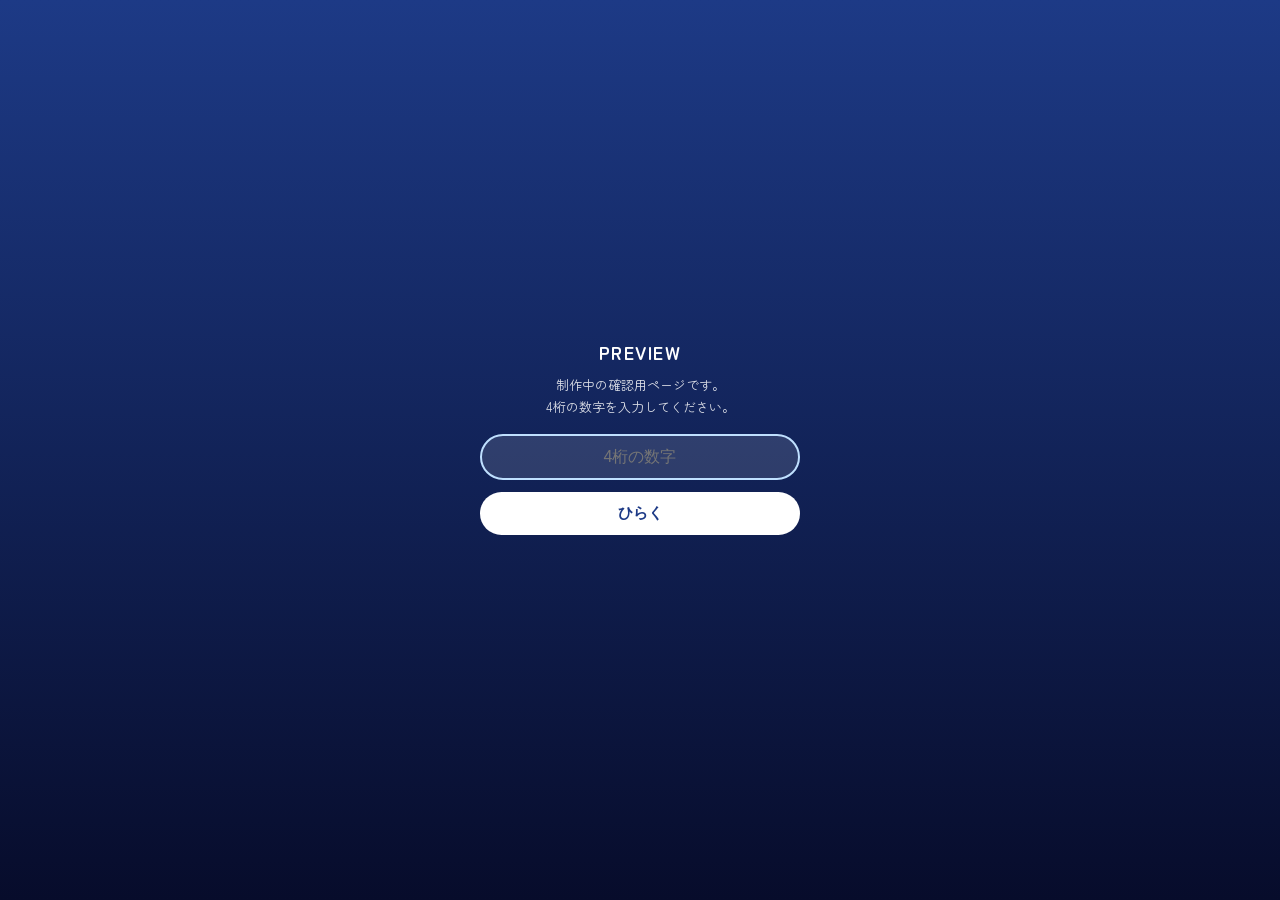
<file: index.html>
<!DOCTYPE html>
<html lang="ja">
<head>
<meta charset="utf-8">
<script src="gate.js"></script>
<meta name="viewport" content="width=device-width, initial-scale=1">
<title>えぬﾀﾝｺ | OFFICIAL SITE</title>
<meta name="theme-color" content="#0b1238">
<meta property="og:type" content="website">
<meta property="og:site_name" content="えぬﾀﾝｺ OFFICIAL SITE">
<meta property="og:title" content="えぬﾀﾝｺ | OFFICIAL SITE">
<meta property="og:description" content="配信者・歌い手 えぬﾀﾝｺの公式サイト。配信予定・歌・おみくじ・スタンプカードなど。">
<meta property="og:image" content="https://enutanko.github.io/assets/ogp.png">
<meta name="twitter:card" content="summary_large_image">
<meta name="description" content="えぬﾀﾝｺの公式サイト。配信予定・歌・おみくじ・スタンプカードなど。">
<link rel="manifest" href="manifest.webmanifest">
<link rel="icon" type="image/png" href="assets/icon-192.png">
<link rel="apple-touch-icon" href="assets/apple-touch-icon.png">
<meta name="apple-mobile-web-app-capable" content="yes">
<meta name="mobile-web-app-capable" content="yes">
<meta name="apple-mobile-web-app-title" content="えぬﾀﾝｺ">
<meta name="apple-mobile-web-app-status-bar-style" content="black-translucent">
<link rel="preconnect" href="https://fonts.googleapis.com">
<link rel="preconnect" href="https://fonts.gstatic.com" crossorigin>
<link href="https://fonts.googleapis.com/css2?family=Montserrat:wght@600;700&family=Zen+Maru+Gothic:wght@400;500;700;900&display=swap" rel="stylesheet">
<link rel="stylesheet" href="style.css">
</head>
<body>
<canvas id="sky" aria-hidden="true"></canvas>
<div class="opening" id="opening" role="button" tabindex="0" aria-label="タップしてはじめる">
  <canvas class="op-sky" id="opSky" aria-hidden="true"></canvas>
  <div class="op-glow" aria-hidden="true"></div>
  <div class="op-motifs" id="opMotifs" aria-hidden="true"></div>
  <div class="op-stage" id="opStage">
    <div class="op-halo" aria-hidden="true"></div>
    <img class="lg" id="opLogo" src="assets/logo.png" alt="えぬﾀﾝｺ">
    <img class="ch" src="assets/chibi-dress.png" alt="">
    <div class="tap"><span class="hrt" aria-hidden="true">♡</span>TAP TO START<small>タップしてはじめる</small></div>
  </div>
  <div class="op-meteor" id="opMeteor" aria-hidden="true"></div>
</div>

<div class="app">
  <header class="top">
    <div class="logo-wrap"><img src="assets/logo.png" alt="えぬﾀﾝｺ"></div>
    <div class="sub">OFFICIAL SITE</div>
  </header>

  <nav class="tabs" aria-label="メニュー">
    <div class="tablist" role="tablist">
      <button class="tab" role="tab" id="t-home" aria-controls="home" aria-selected="true" data-tab="home">HOME<small>トップ</small></button>
      <button class="tab" role="tab" id="t-profile" aria-controls="profile" aria-selected="false" data-tab="profile">PROFILE<small>プロフィール</small></button>
      <button class="tab" role="tab" id="t-news" aria-controls="news" aria-selected="false" data-tab="news">NEWS<small>お知らせ</small></button>
      <button class="tab" role="tab" id="t-live" aria-controls="live" aria-selected="false" data-tab="live">LIVE<small>配信予定</small></button>
      <button class="tab" role="tab" id="t-music" aria-controls="music" aria-selected="false" data-tab="music">MUSIC<small>歌・作品</small></button>
      <button class="tab" role="tab" id="t-fan" aria-controls="fan" aria-selected="false" data-tab="fan">FAN<small>ファン向け</small></button>
      <button class="tab" role="tab" id="t-links" aria-controls="links" aria-selected="false" data-tab="links">LINKS<small>リンク</small></button>
    </div>
  </nav>

  <main>
    <!-- HOME -->
    <section class="panel on" id="home" role="tabpanel" aria-labelledby="t-home">
      <div class="hero2">
        <span class="bubble">ようこそ！</span>
        <img class="stand" src="assets/stand-crown-cut.png" alt="王冠をつけたえぬﾀﾝｺの立ち絵">
        <div class="hcopy">
          <p class="copy">配信と歌でゆめかわな時間をお届けします。<br>ゆっくりしていってね。</p>
          <div class="chips">
            <span class="chip solid">配信者・VTuber</span>
            <span class="chip solid">歌い手・シンガー</span>
          </div>
        </div>
      </div>

      <h2 class="h">THIS WEEK <span>今週の配信予定</span><i class="badge" data-k="schedule">SAMPLE</i></h2>
      <div class="week" id="weekMini"></div>
      <div id="nextEvt"></div>

      <h2 class="h">NEWS <span>お知らせ</span><i class="badge" data-k="news">SAMPLE</i></h2>
      <div class="list" id="newsMini"></div>

      <h2 class="h">X POST <span>最新のポスト</span></h2>
      <div class="xbox" id="xbox"></div>

      <div class="install" id="install">
        <b>📲 ホーム画面に追加してアプリみたいに使えます</b>
        <p id="installTxt"></p>
        <div class="row2"><button type="button" class="pri" id="installBtn" hidden>追加する</button><button type="button" id="installClose">あとで</button></div>
      </div>

      <h2 class="h">ACTIVE ON <span>活動場所</span></h2>
      <div class="chips">
        <span class="chip">X</span><span class="chip">YouTube</span><span class="chip">TikTok</span>
        <span class="chip">Mirrativ</span><span class="chip">Twitch</span>
      </div>
    </section>

    <!-- PROFILE -->
    <section class="panel" id="profile" role="tabpanel" aria-labelledby="t-profile">
      <div class="card">
        <div class="pf">
          <img src="assets/chibi-dress.png" alt="ワンピース姿のちびキャラ">
          <div>
            <div class="nm">えぬﾀﾝｺ</div>
            <div class="en">ENUTANKO</div>
            <div class="chips"><span class="chip solid">配信者</span><span class="chip solid">歌い手</span></div>
          </div>
        </div>
        <p class="soon" id="pfText" style="margin-top:14px">プロフィール文は準備中です。</p>
      </div>
      <h2 class="h">GALLERY <span>イラスト</span></h2>
      <div class="gallery">
        <figure><img src="assets/stand-hat.jpg" alt="帽子の衣装の立ち絵" loading="lazy"></figure>
        <figure><img src="assets/stand-crown.jpg" alt="王冠の衣装の立ち絵" loading="lazy" style="object-position:50% 20%"></figure>
      </div>
    </section>

    <!-- NEWS -->
    <section class="panel" id="news" role="tabpanel" aria-labelledby="t-news">
      <h2 class="h" style="margin-top:6px">NEWS <span>お知らせ</span><i class="badge" data-k="news">SAMPLE</i></h2>
      <div class="list" id="newsFull"></div>
    </section>

    <!-- LIVE -->
    <section class="panel" id="live" role="tabpanel" aria-labelledby="t-live">
      <h2 class="h" style="margin-top:6px">THIS WEEK <span>今週の配信予定</span><i class="badge" data-k="schedule">SAMPLE</i></h2>
      <div class="week" id="weekFull"></div>
      <div id="dayEvt"></div>
      <h2 class="h">ARCHIVE <span>アーカイブ</span><i class="badge" data-k="archive">SAMPLE</i></h2>
      <div class="thumbs" id="archive"></div>
    </section>

    <!-- MUSIC -->
    <section class="panel" id="music" role="tabpanel" aria-labelledby="t-music">
      <h2 class="h" style="margin-top:6px">SONG LIST <span>歌える曲リスト</span><i class="badge" data-k="songs">SAMPLE</i></h2>
      <div class="filter" id="songFilter"></div>
      <div class="list songs" id="songs"></div>
      <h2 class="h">WORKS <span>楽曲・作品</span><i class="badge" data-k="works">SAMPLE</i></h2>
      <div class="thumbs" id="works"></div>
      <h2 class="h">VIDEO <span>MV・歌唱動画</span><i class="badge" data-k="videos">SAMPLE</i></h2>
      <div class="thumbs" id="videos"></div>
    </section>

    <!-- FAN -->
    <section class="panel" id="fan" role="tabpanel" aria-labelledby="t-fan">
      <h2 class="h" style="margin-top:6px">OMIKUJI <span>おみくじ</span></h2>
      <div class="card fc omi">
        <h3>今日のおみくじ</h3>
        <p class="lead">1日1回ひけるよ。今日の運勢は…？</p>
        <button type="button" class="omi-btn" id="omiBtn">おみくじをひく</button>
        <div class="omi-res" id="omiRes" aria-live="polite">
          <div class="rk" id="omiRk"></div><div class="st" id="omiSt"></div>
          <div class="ms" id="omiMs"></div><div class="li" id="omiLi"></div>
        </div>
        <p class="omi-note" id="omiNote"></p>
      </div>

      <h2 class="h">STAMP CARD <span>スタンプカード</span></h2>
      <div class="card fc">
        <h3>来てくれてありがとうカード</h3>
        <p class="lead">1日1回スタンプがおせます。10こためるとコンプリート！</p>
        <div class="stamps" id="stamps"></div>
        <button type="button" class="omi-btn" id="stampBtn">今日のスタンプをおす</button>
        <div class="stamp-msg" id="stampMsg" aria-live="polite"></div>
        <div style="text-align:center"><button type="button" class="sub-btn" id="stampReset" hidden>はじめからやり直す</button></div>
      </div>

      <h2 class="h">MESSAGE <span>匿名メッセージ</span></h2>
      <div class="card fc">
        <h3>えぬﾀﾝｺにメッセージを送る</h3>
        <p class="lead">お名前は不要。応援やひとことをどうぞ。</p>
        <form class="f" id="msgForm" novalidate>
          <label>メッセージ<textarea id="msgBody" maxlength="200" placeholder="やさしい言葉でお願いします" required></textarea></label>
          <div class="cnt"><span id="msgCnt">0</span> / 200</div>
          <input class="hp" type="text" name="website" tabindex="-1" autocomplete="off" aria-hidden="true">
          <button type="submit" class="omi-btn">送信する</button>
          <p class="note">※送信された内容は配信などで紹介されることがあります。個人情報は書かないでね。</p>
        </form>
      </div>

      <h2 class="h">CONTACT <span>お問い合わせ</span></h2>
      <div class="card fc">
        <h3>お仕事・ご連絡はこちら</h3>
        <p class="lead">返信が必要な方は連絡先も書いてください。</p>
        <form class="f" id="ctForm" novalidate>
          <label>お名前<input id="ctName" type="text" maxlength="40" autocomplete="name" required></label>
          <label>連絡先(メールまたはSNS)<input id="ctMail" type="text" maxlength="80" required></label>
          <label>内容<textarea id="ctBody" maxlength="1000" required></textarea></label>
          <input class="hp" type="text" name="website" tabindex="-1" autocomplete="off" aria-hidden="true">
          <button type="submit" class="omi-btn">送信する</button>
        </form>
      </div>
    </section>

    <!-- LINKS -->
    <section class="panel" id="links" role="tabpanel" aria-labelledby="t-links">
      <h2 class="h" style="margin-top:6px">SNS <span>各種リンク</span></h2>
      <div class="links">
        <a class="lk" href="https://x.com/n_tanko78940" target="_blank" rel="noopener"><span><span class="ic">X</span>　@n_tanko78940</span><em>→</em></a>
        <a class="lk" href="https://www.youtube.com/@%E3%81%88%E3%81%AC-p1p" target="_blank" rel="noopener"><span><span class="ic">YOUTUBE</span>　えぬ</span><em>→</em></a>
        <a class="lk" href="https://www.tiktok.com/@enu_tanko78940" target="_blank" rel="noopener"><span><span class="ic">TIKTOK</span>　@enu_tanko78940</span><em>→</em></a>
        <a class="lk" href="https://www.mirrativ.com/user/140970827" target="_blank" rel="noopener"><span><span class="ic">MIRRATIV</span>　えぬﾀﾝｺ</span><em>→</em></a>
        <a class="lk" href="https://www.twitch.tv/enutanko78940" target="_blank" rel="noopener"><span><span class="ic">TWITCH</span>　enutanko78940</span><em>→</em></a>
      </div>
      <h2 class="h">SHOP <span>ショップ・販売ページ</span></h2>
      <div class="card soon">ショップへのリンクは準備中です。</div>
    </section>
  </main>

  <footer>
    <div>© えぬﾀﾝｺ</div>
    <div class="cr">制作：イロハミント（湊音ヒロ）</div>
  </footer>
</div>
<div class="toast" id="toast" role="status"></div>

<script>if(window.__unlocked){document.write('<script src="data.js"><\/script><script src="remote.js"><\/script>')}</script>
<noscript><p style="position:relative;z-index:5;text-align:center;padding:20px;color:#fff">このサイトはJavaScriptを有効にしてご覧ください。</p></noscript>
</body>
</html>
</file>
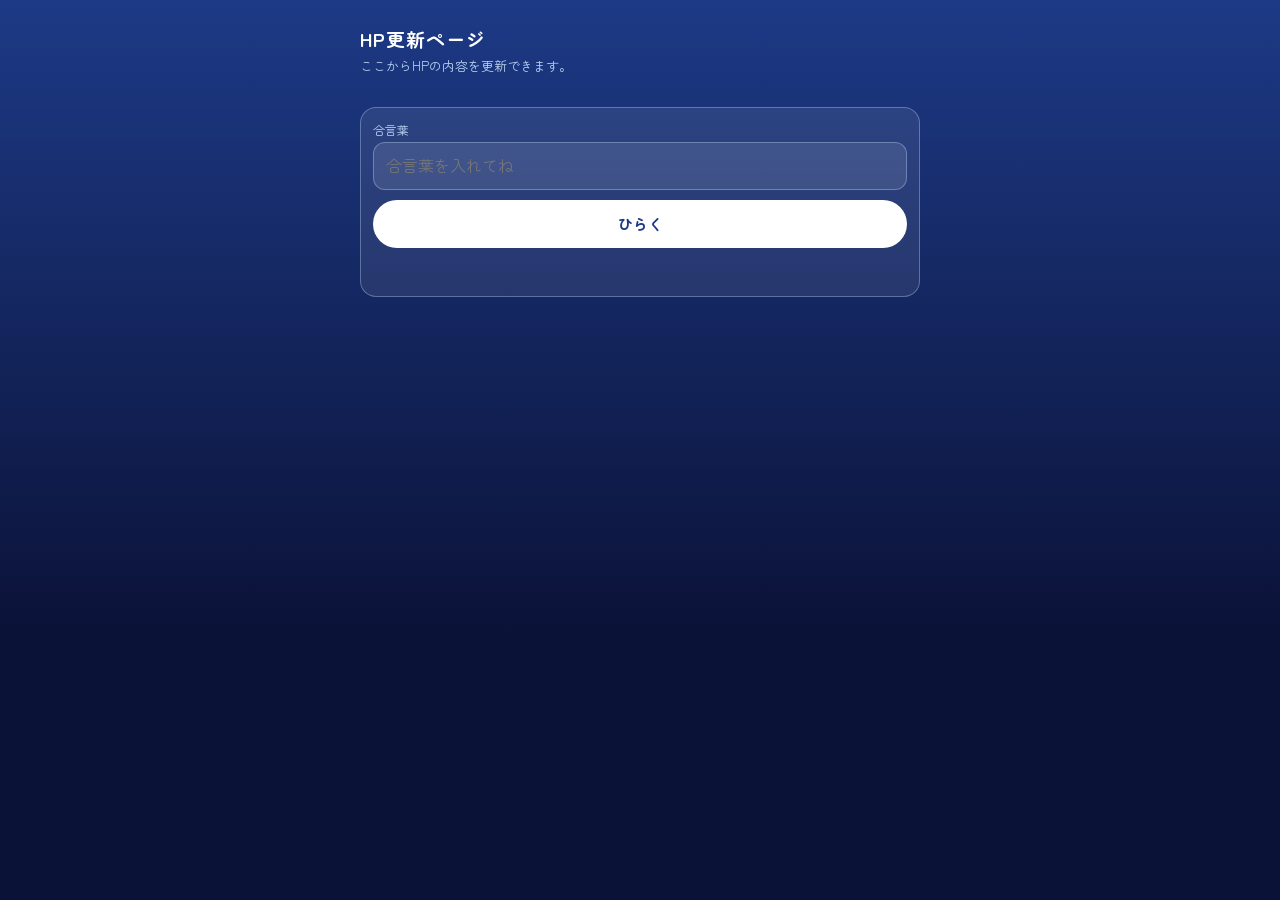
<file: admin/index.html>
<!DOCTYPE html>
<html lang="ja">
<head>
<meta charset="utf-8">
<meta name="viewport" content="width=device-width, initial-scale=1, viewport-fit=cover">
<meta name="robots" content="noindex,nofollow">
<title>HP更新ページ | えぬﾀﾝｺ</title>
<meta name="theme-color" content="#0b1238">
<link rel="preconnect" href="https://fonts.googleapis.com">
<link rel="preconnect" href="https://fonts.gstatic.com" crossorigin>
<link href="https://fonts.googleapis.com/css2?family=Zen+Maru+Gothic:wght@400;500;700&family=Montserrat:wght@600;700&display=swap" rel="stylesheet">
<style>
:root{--bg:#0f1b52;--card:rgba(255,255,255,.08);--line:rgba(190,224,255,.35);--sky:#9ad4f2;--ink:#fff;--sub:#b9d3f0;--pri:#bfe0ff;--ng:#ffb3c7}
*{box-sizing:border-box}
html{background:#0b1238}
body{margin:0;min-height:100vh;color:var(--ink);font-family:"Zen Maru Gothic",sans-serif;line-height:1.6;-webkit-text-size-adjust:100%;
  background:linear-gradient(#1d3a86,#0b1238 70%) fixed;padding:calc(18px + env(safe-area-inset-top)) 16px calc(60px + env(safe-area-inset-bottom))}
.wrap{max-width:560px;margin:0 auto}
h1{font-size:19px;margin:6px 0 2px;letter-spacing:.05em}
.lead{margin:0 0 18px;font-size:13px;color:var(--sub)}
.screen{display:none}.screen.on{display:block}
.tiles{display:grid;grid-template-columns:1fr 1fr;gap:12px}
.tile{position:relative;display:flex;flex-direction:column;align-items:center;justify-content:center;gap:6px;min-height:118px;border-radius:20px;border:2px solid var(--line);
  background:var(--card);color:#fff;font:inherit;font-weight:700;font-size:15px;cursor:pointer}
.tile i{font-style:normal;font-size:30px}
.tile small{font-weight:500;font-size:11px;color:var(--sub)}
.tile .n{position:absolute;top:8px;right:10px;min-width:22px;height:22px;border-radius:11px;background:#ff7aa2;color:#fff;font-size:12px;line-height:22px;text-align:center;padding:0 6px}
.tile:active{transform:scale(.97)}
.back{border:0;background:none;color:var(--pri);font:inherit;font-size:14px;padding:6px 0;cursor:pointer}
h2{font-size:18px;margin:4px 0 4px}
.card{background:var(--card);border:1.5px solid var(--line);border-radius:16px;padding:12px;margin:0 0 12px}
label{display:block;font-size:12px;color:var(--sub);margin:8px 0 3px}
label:first-child{margin-top:0}
input,select,textarea{width:100%;font:inherit;font-size:16px;color:#fff;background:rgba(255,255,255,.1);border:1.5px solid var(--line);border-radius:12px;padding:10px 12px;outline:none}
select option{color:#000}
textarea{min-height:90px;resize:vertical}
input:focus,select:focus,textarea:focus{border-color:#fff}
.two{display:grid;grid-template-columns:1fr 1fr;gap:8px}
.row{display:flex;gap:8px;margin-top:10px}
button.b{flex:1;border:0;border-radius:999px;padding:12px;font:inherit;font-weight:700;font-size:15px;cursor:pointer;background:#fff;color:#1d3a86}
button.b.ghost{background:transparent;color:#fff;border:1.5px solid var(--line)}
button.b.ng{background:transparent;color:var(--ng);border:1.5px solid var(--ng)}
button.b.sm{flex:none;padding:7px 12px;font-size:13px}
button.b:disabled{opacity:.5}
.save{position:sticky;bottom:calc(10px + env(safe-area-inset-bottom));z-index:5;padding-top:6px}
.save .b{width:100%;box-shadow:0 6px 18px rgba(0,0,0,.35);background:#bfe0ff}
.msg{min-height:20px;font-size:13px;margin:8px 0;color:#bff0cf}.msg.err{color:var(--ng)}
.note{font-size:12px;color:var(--sub);margin:6px 0 12px}
.empty{padding:22px 8px;text-align:center;color:var(--sub);font-size:13px}
.seg{display:flex;gap:6px;margin:0 0 12px;flex-wrap:wrap}
.seg button{border:1.5px solid var(--line);background:transparent;color:#fff;border-radius:999px;padding:7px 14px;font:inherit;font-size:13px;cursor:pointer}
.seg button[aria-pressed="true"]{background:#bfe0ff;color:#1d3a86;border-color:#bfe0ff;font-weight:700}
.tools{display:flex;gap:6px;justify-content:flex-end;margin-top:8px;flex-wrap:wrap}
.inb{border-left:5px solid #bfe0ff}.inb.done{opacity:.55}
.inb .k{display:inline-block;font-size:11px;font-weight:700;border-radius:999px;padding:1px 10px;background:#bfe0ff;color:#1d3a86;margin-right:6px}
.inb .k.req{background:#ffd9e6}.inb .k.ct{background:#fff2b8}
.inb .t{font-size:11px;color:var(--sub)}
.inb p{margin:6px 0 2px;white-space:pre-wrap;word-break:break-word;font-size:15px}
.cnt{font-size:11px;color:var(--sub);text-align:right}
#key .card{margin-top:30px}
</style>
</head>
<body>
<div class="wrap">

<!-- 合言葉 -->
<section class="screen" id="key">
  <h1>HP更新ページ</h1>
  <p class="lead">ここからHPの内容を更新できます。</p>
  <div class="card">
    <label for="pass">合言葉</label>
    <input id="pass" type="password" autocomplete="current-password" placeholder="合言葉を入れてね">
    <div class="row"><button class="b" id="passGo" type="button">ひらく</button></div>
    <div class="msg" id="keyMsg"></div>
  </div>
</section>

<!-- ホーム(タイル) -->
<section class="screen" id="home">
  <h1>HP更新ページ</h1>
  <p class="lead">ここから内容を更新できます。</p>
  <div class="tiles">
    <button class="tile" data-go="news" type="button"><i>📣</i>お知らせ<small>ニュース</small></button>
    <button class="tile" data-go="schedule" type="button"><i>📅</i>配信予定<small>曜日ごとの予定</small></button>
    <button class="tile" data-go="songs" type="button"><i>🎵</i>歌える曲<small>曲リスト</small></button>
    <button class="tile" data-go="works" type="button"><i>🎬</i>作品・動画<small>MV・アーカイブ</small></button>
    <button class="tile" data-go="profile" type="button"><i>👤</i>プロフィール<small>自己紹介の文</small></button>
    <button class="tile" data-go="inbox" type="button"><i>📮</i>受信箱<small>メッセージ・リクエスト</small><span class="n" id="inbN" hidden>0</span></button>
  </div>
  <div class="row" style="margin-top:22px"><button class="b ghost" id="logout" type="button">ログアウト</button></div>
  <p class="note" style="text-align:center"><a href="../" style="color:var(--pri)">HPを見る</a></p>
</section>

<!-- 一覧エディタ(お知らせ・配信予定・歌える曲・作品・動画) -->
<section class="screen" id="editor">
  <button class="back" type="button" data-go="home">← もどる</button>
  <h2 id="edTitle"></h2>
  <p class="note" id="edNote"></p>
  <div class="seg" id="edSeg" hidden></div>
  <div id="edBulk" hidden>
    <div class="card">
      <label>まとめて追加（1行に1曲。「曲名 / アーティスト / ジャンル」の形）</label>
      <textarea id="bulkTxt" placeholder="例）星降る夜に / オリジナル / オリジナル&#10;サンプル曲 / アーティスト名 / アニソン"></textarea>
      <div class="row"><button class="b ghost" id="bulkAdd" type="button">下の一覧に追加する</button></div>
    </div>
  </div>
  <div id="edList"></div>
  <div class="row"><button class="b ghost" id="edAdd" type="button">＋ 1件追加する</button></div>
  <div class="msg" id="edMsg"></div>
  <div class="save"><button class="b" id="edSave" type="button">保存してHPに出す</button></div>
  <div class="row"><button class="b ghost sm" id="edReset" type="button" style="flex:1">もとのサンプルに戻す</button></div>
</section>

<!-- プロフィール -->
<section class="screen" id="profile">
  <button class="back" type="button" data-go="home">← もどる</button>
  <h2>プロフィール</h2>
  <p class="note">HPの「PROFILE」に出る自己紹介の文です。改行もそのまま出ます。</p>
  <div class="card">
    <textarea id="pfTxt" maxlength="800" style="min-height:220px" placeholder="自己紹介を書いてね"></textarea>
    <div class="cnt"><span id="pfCnt">0</span> / 800</div>
  </div>
  <div class="msg" id="pfMsg"></div>
  <div class="save"><button class="b" id="pfSave" type="button">保存してHPに出す</button></div>
</section>

<!-- 受信箱 -->
<section class="screen" id="inbox">
  <button class="back" type="button" data-go="home">← もどる</button>
  <h2>受信箱</h2>
  <p class="note">HPから届いたメッセージ・曲のリクエスト・お問い合わせです。</p>
  <div class="seg" id="inbSeg"></div>
  <div id="inbList"></div>
  <div class="msg" id="inbMsg"></div>
  <div class="row"><button class="b ghost sm" id="inbClear" type="button" style="flex:1">「済み」をまとめて消す</button></div>
</section>

</div>

<script src="../data.js"></script>
<script>
(function(){
  var SB=CONFIG.sb.url+'/rest/v1/rpc/', SBKEY=CONFIG.sb.key, PK='enu_admin_pass';
  var $=function(id){return document.getElementById(id)};
  function esc(v){return String(v==null?'':v).replace(/[&<>"]/g,function(c){return{'&':'&amp;','<':'&lt;','>':'&gt;','"':'&quot;'}[c]})}
  function getPass(){try{return localStorage.getItem(PK)||''}catch(e){return ''}}
  function setPass(v){try{v?localStorage.setItem(PK,v):localStorage.removeItem(PK)}catch(e){}}
  function say(el,t,err){el.textContent=t;el.classList.toggle('err',!!err)}

  function call(fn,body){
    body.p_pass=getPass();
    return fetch(SB+fn,{method:'POST',headers:{'apikey':SBKEY,'Content-Type':'application/json'},body:JSON.stringify(body)})
      .then(function(r){return r.json().catch(function(){return null}).then(function(d){
        if(!r.ok){var e=new Error(d&&d.message==='auth'?'auth':(r.status===404?'nosetup':'net'));e.detail='HTTP '+r.status+(d&&d.message?' '+d.message:'');throw e}
        return d})},function(){var e=new Error('net');e.detail='fetch失敗';throw e});
  }
  function fail(e,el){
    if(e.message==='auth'){setPass('');show('key');say($('keyMsg'),'合言葉がちがうみたい。もう一度入れてね',true);return}
    if(e.message==='nosetup'){say(el,'まだ準備ができていません（Supabaseの設定が必要です）',true);return}
    say(el,'通信できなかったみたい。電波を確認してもう一度ためしてね'+(e.detail?'（'+e.detail+'）':''),true);
  }

  var cur='home', remote={}, inbox=[];
  function show(id){
    cur=id;[].forEach.call(document.querySelectorAll('.screen'),function(s){s.classList.toggle('on',s.id===id)});
    window.scrollTo(0,0);
  }
  function go(id){
    if(id==='home'){show('home');refreshCount();return}
    if(id==='inbox'){show('inbox');loadInbox();return}
    if(id==='profile'){show('profile');loadProfile();return}
    openEditor(id);
  }
  document.addEventListener('click',function(e){var b=e.target.closest('[data-go]');if(b)go(b.dataset.go)});

  /* ---- 合言葉 ---- */
  function enter(){
    var v=$('pass').value.trim();if(!v)return;setPass(v);say($('keyMsg'),'確認しています…');
    call('enu_admin',{p_action:'get'}).then(function(d){remote=d||{};$('pass').value='';say($('keyMsg'),'');go('home')},function(e){fail(e,$('keyMsg'))});
  }
  $('passGo').onclick=enter;
  $('pass').addEventListener('keydown',function(e){if(e.key==='Enter')enter()});
  $('logout').onclick=function(){setPass('');show('key')};

  /* ---- 一覧エディタ ---- */
  var TAGS=['お知らせ','配信','歌','イベント','グッズ','その他'];
  var PFS=['Mirrativ','YouTube','Twitch','TikTok','X','その他'];
  var DOWS=['月','火','水','木','金','土','日'];
  var COVERS=[['','水色'],['c2','青'],['c3','うすむらさき']];
  var GENRES=['オリジナル','バラード','アニソン','ボカロ','J-POP','その他'];
  function opts(list,val,pair){
    var arr=list.slice();var has=arr.some(function(x){return (pair?x[0]:x)===val});
    if(!has&&val!==''&&val!=null)arr.push(pair?[val,val]:val);
    return arr.map(function(x){var v=pair?x[0]:x,l=pair?x[1]:x;return '<option value="'+esc(v)+'"'+(String(v)===String(val)?' selected':'')+'>'+esc(l)+'</option>'}).join('');
  }
  function dotToIso(d){var m=String(d||'').match(/(\d{4})\D(\d{1,2})\D(\d{1,2})/);return m?m[1]+'-'+('0'+m[2]).slice(-2)+'-'+('0'+m[3]).slice(-2):''}
  function isoToDot(i){return i?i.replace(/-/g,'.'):''}
  function todayIso(){var d=new Date();return d.getFullYear()+'-'+('0'+(d.getMonth()+1)).slice(-2)+'-'+('0'+d.getDate()).slice(-2)}

  var KINDS={
    news:{title:'お知らせ',note:'新しいものが上に出ます。「上へ」で順番を変えられます。',
      blank:function(){return{d:isoToDot(todayIso()),tag:'お知らせ',t:'',s:''}},
      html:function(x){return '<label>日付</label><input type="date" data-f="d" value="'+esc(dotToIso(x.d))+'">'+
        '<label>種類</label><select data-f="tag">'+opts(TAGS,x.tag)+'</select>'+
        '<label>タイトル</label><input data-f="t" maxlength="60" value="'+esc(x.t)+'">'+
        '<label>ひとこと（説明）</label><input data-f="s" maxlength="120" value="'+esc(x.s)+'">'},
      read:function(c){return{d:isoToDot(c.d),tag:c.tag,t:c.t.trim(),s:c.s.trim()}},ok:function(x){return x.t}},
    schedule:{title:'配信予定',note:'毎週くりかえす予定です。曜日と時間と内容を入れてね。（今週のカレンダーに出ます）',
      blank:function(){return{dow:1,time:'21:00',pf:'Mirrativ',t:''}},
      html:function(x){return '<div class="two"><div><label>曜日</label><select data-f="dow">'+DOWS.map(function(n,i){return '<option value="'+(i+1)+'"'+((+x.dow)===i+1?' selected':'')+'>'+n+'曜日</option>'}).join('')+'</select></div>'+
        '<div><label>時間</label><input type="time" data-f="time" value="'+esc(x.time)+'"></div></div>'+
        '<label>どこで</label><select data-f="pf">'+opts(PFS,x.pf)+'</select>'+
        '<label>内容</label><input data-f="t" maxlength="50" value="'+esc(x.t)+'">'},
      read:function(c){return{dow:+c.dow,time:c.time||'00:00',pf:c.pf,t:c.t.trim()}},ok:function(x){return x.t}},
    songs:{title:'歌える曲',note:'「まとめて追加」で一気に足せます。ここで保存した内容が、HPの曲リストになります。',bulk:true,
      blank:function(){return{t:'',a:'',g:'オリジナル'}},
      html:function(x){return '<label>曲名</label><input data-f="t" maxlength="60" value="'+esc(x.t)+'">'+
        '<div class="two"><div><label>アーティスト</label><input data-f="a" maxlength="40" value="'+esc(x.a)+'"></div>'+
        '<div><label>ジャンル</label><select data-f="g">'+opts(GENRES,x.g)+'</select></div></div>'},
      read:function(c){return{t:c.t.trim(),a:c.a.trim(),g:c.g}},ok:function(x){return x.t}}
  };
  var MEDIA=function(label){return {title:label,
      blank:function(){return{t:'',s:'',u:'',c:''}},
      html:function(x){return '<label>タイトル</label><input data-f="t" maxlength="50" value="'+esc(x.t)+'">'+
        '<label>ひとこと（例: YouTube / 12分）</label><input data-f="s" maxlength="60" value="'+esc(x.s)+'">'+
        '<label>リンク（あれば。https:// から）</label><input data-f="u" type="url" inputmode="url" value="'+esc(x.u||'')+'" placeholder="https://">'+
        '<label>サムネの色</label><select data-f="c">'+opts(COVERS,x.c||'',true)+'</select>'},
      read:function(c){var u=c.u.trim();return{t:c.t.trim(),s:c.s.trim(),u:/^https:\/\//.test(u)?u:'',c:c.c}},ok:function(x){return x.t}}};
  KINDS.works=MEDIA('楽曲・作品');KINDS.videos=MEDIA('MV・歌唱動画');KINDS.archive=MEDIA('アーカイブ');
  var MEDIA_SEG=[['works','楽曲・作品'],['videos','MV・歌唱動画'],['archive','アーカイブ']];

  var ek=null, items=[];
  function listOf(k){return Array.isArray(remote[k])?remote[k]:DATA[k].map(function(x){return Object.assign({},x)})}
  function openEditor(k){
    var group=(k==='works'||k==='videos'||k==='archive');
    ek=k;var K=KINDS[k];
    $('edTitle').textContent=group?'作品・動画':K.title;
    $('edNote').textContent=K.note||'リンクを入れると、タップでその動画・ページが開きます。';
    var seg=$('edSeg');seg.hidden=!group;
    if(group){seg.innerHTML=MEDIA_SEG.map(function(p){return '<button type="button" data-k="'+p[0]+'" aria-pressed="'+(p[0]===k)+'">'+p[1]+'</button>'}).join('')}
    $('edBulk').hidden=!K.bulk;
    items=listOf(k);
    if(!Array.isArray(remote[k]))say($('edMsg'),'まだ更新していないので、今は「サンプル」が出ています。書き換えて保存すると本物に変わります。');else say($('edMsg'),'');
    drawList();show('editor');
  }
  $('edSeg').addEventListener('click',function(e){var b=e.target.closest('button');if(!b)return;if(!confirm('いまの編集内容は保存されていなければ消えます。切り替える？'))return;openEditor(b.dataset.k)});
  function collect(){
    var K=KINDS[ek],out=[];
    [].forEach.call($('edList').querySelectorAll('.card'),function(card){
      var c={};[].forEach.call(card.querySelectorAll('[data-f]'),function(el){c[el.dataset.f]=el.value});
      out.push(K.read(c));
    });return out;
  }
  function drawList(){
    var K=KINDS[ek],box=$('edList');
    if(!items.length){box.innerHTML='<div class="empty">まだ何もありません。「＋1件追加する」から入れてね</div>';return}
    box.innerHTML=items.map(function(x,i){
      return '<div class="card" data-i="'+i+'">'+K.html(x)+'<div class="tools"><button class="b ghost sm" data-a="up" type="button">↑上へ</button><button class="b ghost sm" data-a="down" type="button">↓下へ</button><button class="b ng sm" data-a="del" type="button">消す</button></div></div>';
    }).join('');
  }
  $('edList').addEventListener('click',function(e){
    var b=e.target.closest('[data-a]');if(!b)return;
    items=collect();var i=+b.closest('.card').dataset.i;
    if(b.dataset.a==='del'){if(!confirm('この1件を消す？（保存するまでHPは変わりません）'))return;items.splice(i,1)}
    if(b.dataset.a==='up'&&i>0){var t=items[i];items[i]=items[i-1];items[i-1]=t}
    if(b.dataset.a==='down'&&i<items.length-1){var t2=items[i];items[i]=items[i+1];items[i+1]=t2}
    drawList();
  });
  $('edAdd').onclick=function(){
    items=collect();items.unshift(KINDS[ek].blank());drawList();
    var f=$('edList').querySelector('input[data-f="t"]');if(f)f.focus();
  };
  $('bulkAdd').onclick=function(){
    var lines=$('bulkTxt').value.split(/\n/).map(function(s){return s.trim()}).filter(Boolean);
    if(!lines.length)return;items=collect();var n=0;
    lines.forEach(function(l){var p=l.split(/\s*[\/／]\s*/);items.push({t:p[0]||'',a:p[1]||'',g:p[2]||'オリジナル'});n++});
    $('bulkTxt').value='';drawList();say($('edMsg'),n+'件を一覧の下に追加しました。「保存してHPに出す」を押すと反映されます。');
  };
  $('edSave').onclick=function(){
    var K=KINDS[ek],data=collect().filter(K.ok),btn=$('edSave');
    if(ek==='songs'){ // 同じ曲名+アーティストの重複を1つにする
      var seen={};data=data.filter(function(x){var k=x.t+'\u0001'+x.a;if(seen[k])return false;seen[k]=1;return true});
    }
    btn.disabled=true;say($('edMsg'),'保存しています…');
    call('enu_admin',{p_action:'save',p_key:ek,p_data:data}).then(function(d){
      remote=d||{};items=listOf(ek);drawList();btn.disabled=false;say($('edMsg'),'保存しました！HPにすぐ出ます（開いている人は読み込み直すと変わります）');
    },function(e){btn.disabled=false;fail(e,$('edMsg'))});
  };
  $('edReset').onclick=function(){
    if(!confirm('保存した内容を消して、最初のサンプルに戻す？'))return;
    call('enu_admin',{p_action:'reset',p_key:ek}).then(function(d){remote=d||{};openEditor(ek);say($('edMsg'),'サンプルに戻しました')},function(e){fail(e,$('edMsg'))});
  };

  /* ---- プロフィール ---- */
  function loadProfile(){
    var t=remote.profile&&remote.profile.text||'';$('pfTxt').value=t;$('pfCnt').textContent=t.length;say($('pfMsg'),'');
  }
  $('pfTxt').addEventListener('input',function(){$('pfCnt').textContent=$('pfTxt').value.length});
  $('pfSave').onclick=function(){
    var btn=$('pfSave');btn.disabled=true;say($('pfMsg'),'保存しています…');
    var t=$('pfTxt').value.trim();
    call('enu_admin',t?{p_action:'save',p_key:'profile',p_data:{text:t}}:{p_action:'reset',p_key:'profile'}).then(function(d){
      remote=d||{};btn.disabled=false;say($('pfMsg'),t?'保存しました！HPにすぐ出ます':'空にしたので「準備中」の表示に戻りました');
    },function(e){btn.disabled=false;fail(e,$('pfMsg'))});
  };

  /* ---- 受信箱 ---- */
  var KIND_NAME={message:['メッセージ','k'],request:['リクエスト','k req'],contact:['お問い合わせ','k ct']};
  var filt='all';
  function fmt(iso){var d=new Date(iso);return isNaN(d)?'':(d.getMonth()+1)+'/'+d.getDate()+' '+d.getHours()+':'+('0'+d.getMinutes()).slice(-2)}
  function drawInbox(){
    var seg=[['all','すべて'],['message','メッセージ'],['request','リクエスト'],['contact','お問い合わせ']];
    $('inbSeg').innerHTML=seg.map(function(p){return '<button type="button" data-f="'+p[0]+'" aria-pressed="'+(filt===p[0])+'">'+p[1]+'</button>'}).join('');
    var list=inbox.filter(function(r){return filt==='all'||r.kind===filt});
    if(!list.length){$('inbList').innerHTML='<div class="empty">まだ届いていません</div>';return}
    $('inbList').innerHTML=list.map(function(r){
      var kn=KIND_NAME[r.kind]||['',''];
      return '<div class="card inb'+(r.done?' done':'')+'"><span class="'+kn[1]+'">'+kn[0]+'</span><span class="t">'+fmt(r.created_at)+'</span>'+
        (r.name||r.contact?'<div class="t" style="margin-top:4px">'+esc(r.name||'')+(r.contact?'　'+esc(r.contact):'')+'</div>':'')+
        '<p>'+esc(r.body)+'</p><div class="tools"><button class="b ghost sm" data-id="'+r.id+'" data-a="done" data-v="'+(r.done?'0':'1')+'" type="button">'+(r.done?'未読にもどす':'済みにする')+'</button>'+
        '<button class="b ng sm" data-id="'+r.id+'" data-a="del" type="button">消す</button></div></div>';
    }).join('');
  }
  function setInbox(d){inbox=d||[];drawInbox();refreshCount(true)}
  function loadInbox(){say($('inbMsg'),'');call('enu_inbox_admin',{p_action:'list'}).then(setInbox,function(e){$('inbList').innerHTML='<div class="empty">読み込めませんでした</div>';fail(e,$('inbMsg'))})}
  $('inbSeg').addEventListener('click',function(e){var b=e.target.closest('button');if(!b)return;filt=b.dataset.f;drawInbox()});
  $('inbList').addEventListener('click',function(e){
    var b=e.target.closest('[data-a]');if(!b)return;
    if(b.dataset.a==='del'){
      if(!confirm('これを消す？（もとにもどせません）'))return;
      call('enu_inbox_admin',{p_action:'delete',p_id:+b.dataset.id}).then(setInbox,function(er){fail(er,$('inbMsg'))});
    }else{
      call('enu_inbox_admin',{p_action:'done',p_id:+b.dataset.id,p_value:b.dataset.v==='1'}).then(setInbox,function(er){fail(er,$('inbMsg'))});
    }
  });
  $('inbClear').onclick=function(){
    if(!confirm('「済み」にしたものをぜんぶ消す？（もとにもどせません）'))return;
    call('enu_inbox_admin',{p_action:'clear_done'}).then(function(d){setInbox(d);say($('inbMsg'),'消しました')},function(e){fail(e,$('inbMsg'))});
  };
  function refreshCount(fromList){
    var apply=function(list){var n=list.filter(function(r){return !r.done}).length;$('inbN').hidden=!n;$('inbN').textContent=n};
    if(fromList){apply(inbox);return}
    call('enu_inbox_admin',{p_action:'list'}).then(function(d){inbox=d||[];apply(inbox)},function(){});
  }

  /* ---- 起動 ---- */
  if(getPass()){
    show('key');say($('keyMsg'),'確認しています…');
    call('enu_admin',{p_action:'get'}).then(function(d){remote=d||{};say($('keyMsg'),'');go('home')},function(e){say($('keyMsg'),'');fail(e,$('keyMsg'))});
  }else show('key');
})();
</script>
</body>
</html>
</file>
<file: style.css>
:root{
  --sky:#9ad4f2; --blue:#5b8be0; --white:#ffffff;
  --navy:#0b1238; --navy2:#16225f; --line:rgba(154,212,242,.38);
  --card:rgba(18,30,86,.62);
  --font:'Zen Maru Gothic','Hiragino Maru Gothic ProN','Meiryo',sans-serif;
  --label:'Montserrat','Zen Maru Gothic',sans-serif;
}
*{box-sizing:border-box;margin:0;padding:0}
html{scroll-behavior:smooth}
html{background:#0f1b52}
body{
  font-family:var(--font); color:var(--white); line-height:1.7;
  background:transparent; min-height:100vh; -webkit-text-size-adjust:100%;
}
body::before{content:"";position:fixed;inset:0;z-index:-1;
  background:linear-gradient(180deg,#070c2b 0%,#0f1b52 45%,#1d3a86 100%)}
#sky{position:fixed;inset:0;width:100%;height:100%;z-index:0;pointer-events:none}
.app{position:relative;z-index:1;max-width:480px;margin:0 auto;padding:0 16px 40px}

/* header */
.top{padding:22px 0 6px;text-align:center}
.logo-wrap{position:relative;padding:6px 10px 0}
.logo-wrap img{display:block;width:92%;max-width:380px;margin:0 auto;
  filter:drop-shadow(0 0 14px rgba(154,212,242,.55))}
.sub{font-family:var(--label);font-weight:700;font-size:11px;letter-spacing:.38em;color:var(--sky);margin-top:2px}

/* tabs */
.tabs{position:sticky;top:0;z-index:10;margin:14px -16px 0;padding:10px 16px;
  background:linear-gradient(180deg,rgba(7,12,43,.92),rgba(7,12,43,.72));
  backdrop-filter:blur(8px);-webkit-backdrop-filter:blur(8px);
  border-bottom:1px solid var(--line)}
.tablist{display:flex;gap:8px;overflow-x:auto;scrollbar-width:none;-webkit-overflow-scrolling:touch;
  scroll-snap-type:x proximity;padding-bottom:2px}
.tablist::-webkit-scrollbar{display:none}
.tab{flex:0 0 auto;scroll-snap-align:center;cursor:pointer;
  font-family:var(--label);font-weight:700;font-size:12px;letter-spacing:.14em;
  color:var(--sky);background:transparent;border:1px solid var(--line);
  padding:8px 14px;border-radius:10px;transition:.2s;white-space:nowrap}
.tab small{display:block;font-family:var(--font);font-weight:500;font-size:9px;letter-spacing:.06em;opacity:.85;line-height:1.2;margin-top:1px}
.tab[aria-selected="true"]{
  color:#0b1238;background:linear-gradient(135deg,#d7f0ff,var(--sky) 55%,#7fb4f0);
  border-color:transparent;box-shadow:0 0 16px rgba(154,212,242,.5)}
.tab:focus-visible{outline:2px solid #fff;outline-offset:2px}

/* panels */
.panel{display:none;padding-top:20px;animation:fade .45s ease}
.panel.on{display:block}
@keyframes fade{from{opacity:0;transform:translateY(8px)}to{opacity:1;transform:none}}
h2.h{font-family:var(--label);font-weight:700;font-size:13px;letter-spacing:.3em;color:var(--sky);
  display:flex;align-items:center;gap:10px;margin:26px 0 12px}
h2.h::before{content:"";width:18px;height:2px;background:var(--sky);box-shadow:0 0 8px var(--sky)}
h2.h span{font-family:var(--font);font-weight:500;font-size:11px;letter-spacing:.08em;color:#cfe6ff;opacity:.9}
.card{background:var(--card);border:1px solid var(--line);border-radius:16px;padding:16px 18px;
  backdrop-filter:blur(4px);-webkit-backdrop-filter:blur(4px)}
.soon{color:#c4dcf6;font-size:13px}
.soon b{color:#fff}

/* hero */
.hero{position:relative;margin-top:6px;padding:18px 18px 0;border:1px solid var(--line);border-radius:22px;
  background:radial-gradient(120% 90% at 50% 100%,rgba(91,139,224,.45),rgba(18,30,86,.55) 70%);overflow:hidden}
.hero::after{content:"";position:absolute;inset:auto 0 0 0;height:46%;
  background:linear-gradient(180deg,transparent,rgba(255,255,255,.1));pointer-events:none}
.bubble{position:relative;display:inline-block;background:#fff;color:#16225f;font-weight:900;
  padding:9px 16px;border-radius:14px;font-size:15px;box-shadow:0 6px 18px rgba(0,0,0,.25)}
.bubble::after{content:"";position:absolute;left:34px;bottom:-9px;width:16px;height:16px;background:#fff;
  transform:rotate(45deg);border-radius:3px}
.hero .copy{margin-top:12px;font-size:13px;color:#dbeeff}
.hero img{display:block;width:62%;max-width:250px;margin:6px auto 0;position:relative;z-index:1;
  animation:float 5s ease-in-out infinite;filter:drop-shadow(0 8px 14px rgba(0,0,0,.35))}
@keyframes float{50%{transform:translateY(-7px)}}
.chips{display:flex;flex-wrap:wrap;gap:6px;margin-top:12px}
.chip{font-size:11px;font-weight:700;padding:4px 11px;border-radius:7px;
  background:rgba(154,212,242,.14);border:1px solid var(--line);color:#e6f4ff}
.chip.solid{background:var(--blue);border-color:transparent}

/* week */
.week{display:grid;grid-template-columns:repeat(7,1fr);gap:5px}
.day{text-align:center;border:1px solid var(--line);border-radius:10px;padding:7px 0 8px;
  background:rgba(18,30,86,.5);font-size:10px;color:#cfe6ff}
.day b{display:block;font-family:var(--label);font-size:15px;color:#fff;line-height:1.2}
.day i{display:block;font-style:normal;margin-top:4px;opacity:.55}
.day.today{background:linear-gradient(160deg,#d7f0ff,var(--sky));color:#0b1238}
.day.today b{color:#0b1238}

/* profile */
.pf{display:flex;gap:14px;align-items:flex-end}
.pf img{width:42%;max-width:170px;filter:drop-shadow(0 6px 12px rgba(0,0,0,.35))}
.pf .nm{font-size:26px;font-weight:900;line-height:1.2}
.pf .en{font-family:var(--label);font-size:10px;letter-spacing:.3em;color:var(--sky);margin-top:4px}
.gallery{display:grid;grid-template-columns:1fr 1fr;gap:10px}
.gallery figure{border-radius:14px;overflow:hidden;border:1px solid var(--line);background:#fff;
  box-shadow:0 8px 20px rgba(0,0,0,.28)}
.gallery img{display:block;width:100%;height:100%;object-fit:cover;aspect-ratio:3/4}
.gallery figure.wide{grid-column:span 2}
.gallery figure.wide img{aspect-ratio:16/10;object-position:50% 20%}

/* link buttons */
.links{display:grid;gap:9px}
.lk{display:flex;align-items:center;justify-content:space-between;padding:13px 16px;border-radius:12px;
  border:1px solid var(--line);background:rgba(18,30,86,.55);color:#fff;text-decoration:none;font-weight:700}
.lk em{font-style:normal;font-size:11px;font-weight:500;color:#aac8ea}
.lk[aria-disabled="true"]{opacity:.8;cursor:default}
.lk .ic{font-family:var(--label);letter-spacing:.12em;font-size:12px;color:var(--sky)}

.grid2{display:grid;grid-template-columns:1fr 1fr;gap:10px}
.mini{border:1px dashed var(--line);border-radius:14px;padding:16px 12px;text-align:center;
  background:rgba(18,30,86,.4);font-size:12px;color:#d3e8ff}
.mini b{display:block;font-size:14px;color:#fff;margin-bottom:2px}
.mini .st{font-size:22px;display:block;margin-bottom:2px}

footer{margin-top:44px;text-align:center;font-size:11px;color:#a9c6ea;line-height:1.9}
footer .cr{margin-top:14px;padding-top:12px;border-top:1px solid var(--line);font-size:10px;opacity:.8}


/* sample data bits */
.badge{display:inline-block;font-family:var(--label);font-size:9px;font-weight:700;letter-spacing:.14em;
  padding:2px 8px;border-radius:5px;background:rgba(255,226,120,.16);color:#ffe9a0;border:1px solid rgba(255,226,120,.45);vertical-align:middle;margin-left:8px}
.list{display:grid;gap:9px}
.row{display:flex;gap:12px;align-items:flex-start;padding:13px 14px;border:1px solid var(--line);border-radius:14px;background:var(--card)}
.row .dt{flex:0 0 auto;font-family:var(--label);font-weight:700;font-size:11px;color:var(--sky);letter-spacing:.06em;padding-top:3px;min-width:68px}
.row .tt{font-weight:700;font-size:14px;line-height:1.5}
.row .ds{font-size:12px;color:#c4dcf6;margin-top:2px}
.tag{display:inline-block;font-size:10px;font-weight:700;padding:1px 8px;border-radius:6px;margin-right:6px;background:var(--blue);color:#fff;vertical-align:middle}
.tag.t2{background:#7fb4f0;color:#0b1238}.tag.t3{background:rgba(154,212,242,.2);border:1px solid var(--line)}
.day{cursor:pointer;font-family:inherit;color:#cfe6ff;position:relative}
.day.sel{outline:2px solid var(--sky);outline-offset:1px}
.day i{height:6px}
.day i.dot{opacity:1}
.day i.dot::before{content:"";display:inline-block;width:6px;height:6px;border-radius:50%;background:var(--sky);box-shadow:0 0 6px var(--sky)}
.day.today i.dot::before{background:#0b1238;box-shadow:none}
.evt{display:flex;gap:12px;align-items:center;padding:12px 14px;border-radius:14px;border:1px solid var(--line);background:var(--card);margin-top:9px}
.evt .tm{font-family:var(--label);font-weight:700;font-size:17px;min-width:58px;color:#fff}
.evt .pf2{font-size:10px;font-weight:700;padding:2px 8px;border-radius:6px;background:var(--blue);display:inline-block;margin-bottom:2px}
.evt .tt{font-weight:700;font-size:14px}
.empty{padding:14px;text-align:center;color:#a9c6ea;font-size:12px;border:1px dashed var(--line);border-radius:14px;margin-top:9px}
.thumbs{display:grid;grid-template-columns:1fr 1fr;gap:10px}
.th{border:1px solid var(--line);border-radius:14px;overflow:hidden;background:var(--card)}
.th .im{aspect-ratio:16/9;display:grid;place-items:center;background:linear-gradient(135deg,#27418f,#5b8be0 60%,#9ad4f2);position:relative}
.th .im::after{content:"▶";color:#fff;font-size:20px;opacity:.9;text-shadow:0 2px 8px rgba(0,0,0,.35)}
.th .im.c2{background:linear-gradient(135deg,#1a2a6e,#3d63b8 60%,#7fb4f0)}
.th .im.c3{background:linear-gradient(135deg,#2c3f8f,#6aa0e8 60%,#cfe9ff)}
.th .cap{padding:9px 11px;font-size:12px;font-weight:700;line-height:1.45}
.th .cap small{display:block;font-weight:500;color:#aac8ea;font-size:10px;margin-top:1px}
.songs .row{align-items:center;padding:11px 14px}
.songs .tt{font-size:14px}
.btn{flex:0 0 auto;margin-left:auto;font-family:var(--font);font-weight:700;font-size:11px;color:#0b1238;
  background:linear-gradient(135deg,#d7f0ff,var(--sky));border:0;border-radius:8px;padding:7px 12px;cursor:pointer}
.btn.done{background:rgba(154,212,242,.2);color:#cfe6ff;cursor:default}
.filter{display:flex;gap:7px;margin-bottom:10px;overflow-x:auto;scrollbar-width:none}
.filter::-webkit-scrollbar{display:none}
.fbtn{flex:0 0 auto;font-family:var(--font);font-weight:700;font-size:11px;color:var(--sky);background:transparent;border:1px solid var(--line);border-radius:8px;padding:5px 12px;cursor:pointer}
.fbtn.on{background:var(--sky);color:#0b1238;border-color:transparent}
.toast{position:fixed;left:50%;bottom:26px;transform:translate(-50%,20px);opacity:0;z-index:50;pointer-events:none;
  background:#fff;color:#16225f;font-weight:700;font-size:13px;padding:10px 18px;border-radius:12px;box-shadow:0 8px 24px rgba(0,0,0,.35);transition:.3s;white-space:nowrap;max-width:92vw}
.toast.on{opacity:1;transform:translate(-50%,0)}

/* opening */
.opening{position:fixed;inset:0;z-index:100;overflow:hidden;
  background:radial-gradient(120% 90% at 50% 28%,#24489c 0%,#142a6b 38%,#070c2b 100%);cursor:pointer;
  transition:opacity 1s ease .15s,visibility 1s .15s;-webkit-tap-highlight-color:transparent;text-align:center}
.opening.out{opacity:0;visibility:hidden}
.op-sky{position:absolute;inset:0;width:100%;height:100%}
.op-glow{position:absolute;left:50%;top:38%;width:130vmax;height:130vmax;transform:translate(-50%,-50%);pointer-events:none;
  background:radial-gradient(closest-side,rgba(154,212,242,.28),rgba(154,212,242,.08) 45%,transparent 70%);animation:glowIn 1s .8s ease both,glowBreath 6s 1.8s ease-in-out infinite}
.op-motifs{position:absolute;inset:0;pointer-events:none}
.op-motifs span{position:absolute;bottom:-8%;color:#fff;text-shadow:0 0 12px rgba(154,212,242,.9),0 0 26px rgba(154,212,242,.5);opacity:0;
  animation:moUp var(--du) var(--de) linear infinite}
.op-stage{position:relative;z-index:2;height:100%;display:flex;flex-direction:column;align-items:center;justify-content:center;padding:24px;
  transition:opacity .35s ease,transform .6s ease}
.op-stage.go{opacity:0;transform:scale(1.08)}
.op-halo{position:absolute;left:50%;top:44%;width:min(120vw,560px);aspect-ratio:1;transform:translate(-50%,-50%);border-radius:50%;pointer-events:none;
  background:radial-gradient(closest-side,rgba(255,255,255,.2),rgba(154,212,242,.14) 50%,transparent 72%);animation:haloIn .9s .8s cubic-bezier(.2,1.2,.4,1) both}
.opening .lg{position:relative;width:min(90vw,400px);animation:neonOn 1.1s .8s steps(1,end) both,logoPop .9s .8s cubic-bezier(.2,1.5,.4,1) both,ignite 1s .8s ease-out backwards,neonBreath 3.4s 2s ease-in-out infinite}
.opening .ch{position:relative;width:min(34vw,132px);margin-top:2px;animation:chIn .7s 1.5s cubic-bezier(.2,1.5,.4,1) both,float 4.5s 2.2s ease-in-out infinite;filter:drop-shadow(0 8px 14px rgba(0,0,0,.4))}
.opening .tap{position:relative;margin-top:22px;font-family:var(--label);font-weight:700;font-size:13px;letter-spacing:.4em;color:#fff;
  animation:tapIn .6s 2s ease both;text-shadow:0 0 12px var(--sky)}
.opening .tap .hrt{display:block;font-size:26px;letter-spacing:0;margin-bottom:4px;animation:beat 1.4s 2.6s ease-in-out infinite;text-shadow:0 0 14px #fff,0 0 28px var(--sky)}
.opening .tap small{display:block;font-family:var(--font);font-weight:500;font-size:11px;letter-spacing:.12em;color:var(--sky);margin-top:4px}
.op-meteor{position:absolute;z-index:1;left:0;top:0;width:280px;height:4px;pointer-events:none;opacity:0;transform-origin:100% 50%;
  background:linear-gradient(90deg,rgba(255,255,255,0),#fff);border-radius:2px;box-shadow:0 0 14px 2px rgba(154,212,242,.9)}
.op-meteor::after{content:"";position:absolute;right:-6px;top:-6px;width:16px;height:16px;border-radius:50%;background:#fff;box-shadow:0 0 22px 7px rgba(190,230,255,.95)}
.op-trail{position:absolute;z-index:1;pointer-events:none;color:#fff;text-shadow:0 0 10px #bfe6ff;transform:translate(-50%,-50%);animation:trail .8s ease-out forwards}
@keyframes trail{from{opacity:1}to{opacity:0;transform:translate(-50%,calc(-50% + var(--dy))) scale(.4)}}
.op-flash{position:absolute;inset:0;z-index:3;pointer-events:none;background:radial-gradient(circle at 50% 40%,#fff 0%,rgba(190,230,255,.75) 30%,transparent 70%);animation:flash .8s ease-out forwards}
@keyframes flash{0%{opacity:0}12%{opacity:.95}100%{opacity:0}}
@keyframes logoPop{from{transform:scale(.82)}to{transform:scale(1)}}
@keyframes ignite{0%{filter:brightness(3) drop-shadow(0 0 50px #fff) drop-shadow(0 0 90px #9ad4f2)}100%{filter:brightness(1) drop-shadow(0 0 10px rgba(154,212,242,.55))}}
.opLogoFly{position:fixed;z-index:102;margin:0;pointer-events:none;transform-origin:0 0;will-change:transform;
  filter:drop-shadow(0 0 14px rgba(154,212,242,.8));transition:transform 1s cubic-bezier(.65,0,.25,1)}
.logo-wrap img.hold{visibility:hidden}
.logo-wrap img.land{animation:land .9s ease both}
@keyframes land{0%{transform:scale(1.15);filter:brightness(1.25) drop-shadow(0 0 10px rgba(190,230,255,.7))}55%{transform:scale(.97)}100%{transform:none;filter:none}}
@keyframes neonOn{0%{opacity:0}12%{opacity:.9}20%{opacity:.05}32%{opacity:1}42%{opacity:.3}54%{opacity:1}64%{opacity:.55}76%,100%{opacity:1}}
@keyframes neonBreath{0%,100%{filter:drop-shadow(0 0 10px rgba(154,212,242,.55))}50%{filter:drop-shadow(0 0 26px rgba(154,212,242,.95)) drop-shadow(0 0 4px rgba(255,255,255,.7))}}
@keyframes glowIn{from{opacity:0}to{opacity:1}}
@keyframes glowBreath{50%{opacity:.7}}
@keyframes haloIn{from{opacity:0;transform:translate(-50%,-50%) scale(.6)}to{opacity:1;transform:translate(-50%,-50%) scale(1)}}
@keyframes chIn{from{opacity:0;transform:translateY(14px)}to{opacity:1;transform:none}}
@keyframes tapIn{from{opacity:0;transform:translateY(10px)}to{opacity:1;transform:none}}
@keyframes beat{0%,100%{transform:scale(1)}30%{transform:scale(1.22)}60%{transform:scale(1)}}
@keyframes moUp{0%{opacity:0;transform:translateY(0) rotate(0)}12%{opacity:var(--op)}85%{opacity:var(--op)}100%{opacity:0;transform:translateY(-118vh) rotate(var(--rt))}}
.spark{position:fixed;z-index:101;pointer-events:none;font-size:16px;color:#fff;text-shadow:0 0 10px var(--sky);
  animation:burst .9s ease-out forwards}
@keyframes burst{from{opacity:1;transform:translate(-50%,-50%) scale(.6)}to{opacity:0;transform:translate(calc(-50% + var(--dx)),calc(-50% + var(--dy))) scale(1.4) rotate(120deg)}}

/* fan features */
.fc{margin-bottom:14px}
.fc h3{font-size:15px;font-weight:900;margin-bottom:2px}
.fc .lead{font-size:12px;color:#c4dcf6;margin-bottom:12px}
.omi{text-align:center}
.omi-btn{width:100%;padding:14px;font-family:var(--font);font-weight:900;font-size:15px;color:#0b1238;border:0;border-radius:12px;cursor:pointer;
  background:linear-gradient(135deg,#d7f0ff,var(--sky) 55%,#7fb4f0);box-shadow:0 0 18px rgba(154,212,242,.4)}
.omi-btn[disabled]{opacity:.55;cursor:default;box-shadow:none}
.omi-btn.shake{animation:shake .6s}
@keyframes shake{20%{transform:rotate(-4deg)}40%{transform:rotate(4deg)}60%{transform:rotate(-3deg)}80%{transform:rotate(3deg)}}
.omi-res{margin-top:12px;display:none;border:1px solid var(--line);border-radius:14px;padding:16px;background:rgba(7,12,43,.45);animation:fade .6s}
.omi-res.on{display:block}
.omi-res .rk{font-size:34px;font-weight:900;line-height:1.2;text-shadow:0 0 18px rgba(154,212,242,.8)}
.omi-res .st{color:#ffe9a0;letter-spacing:.2em;font-size:13px;margin:2px 0 8px}
.omi-res .ms{font-size:13px;color:#e6f4ff}
.omi-res .li{margin-top:10px;font-size:11px;color:var(--sky)}
.omi-note{font-size:11px;color:#aac8ea;margin-top:8px}
.stamps{display:grid;grid-template-columns:repeat(5,1fr);gap:9px;margin-bottom:12px}
.sl{aspect-ratio:1;border-radius:50%;border:1.5px dashed var(--line);display:grid;place-items:center;
  font-family:var(--label);font-weight:700;font-size:13px;color:#7fa0cc}
.sl.on{border:1.5px solid var(--sky);color:#fff;font-size:22px;background:radial-gradient(circle,rgba(154,212,242,.38),rgba(91,139,224,.12));
  box-shadow:0 0 14px rgba(154,212,242,.5);animation:pop .5s}
@keyframes pop{from{transform:scale(.4);opacity:0}to{transform:none;opacity:1}}
.stamp-msg{text-align:center;font-weight:700;font-size:13px;margin-top:10px;color:#ffe9a0;min-height:1.4em}
.sub-btn{padding:6px 12px;font-family:var(--font);font-weight:700;font-size:11px;color:var(--sky);background:transparent;border:1px solid var(--line);border-radius:8px;cursor:pointer;margin-top:10px}
form.f{display:grid;gap:10px}
.f label{font-size:12px;font-weight:700;color:#d3e8ff;display:grid;gap:5px}
.f input,.f textarea{width:100%;font-family:var(--font);font-size:14px;color:#fff;background:rgba(7,12,43,.55);
  border:1px solid var(--line);border-radius:10px;padding:11px 12px;outline:none;resize:vertical}
.f input:focus,.f textarea:focus{border-color:var(--sky);box-shadow:0 0 0 2px rgba(154,212,242,.25)}
.f textarea{min-height:110px}
.f .cnt{font-size:10px;color:#9db9dc;text-align:right;margin-top:-4px}
.f .hp{position:absolute;left:-9999px;opacity:0;height:0}
.f .note{font-size:11px;color:#aac8ea}
.xbox{border:1px solid var(--line);border-radius:16px;overflow:hidden;background:rgba(18,30,86,.55);padding:14px 16px}
.xbox a.lk2{display:flex;justify-content:space-between;align-items:center;color:#fff;text-decoration:none;font-weight:700;font-size:14px}
.xbox a.lk2 em{font-style:normal;font-size:11px;color:var(--sky);font-weight:500}

.install{margin-top:22px;border:1px solid var(--line);border-radius:16px;padding:14px 16px;background:linear-gradient(135deg,rgba(91,139,224,.28),rgba(18,30,86,.6));display:none}
.install.on{display:block}
.install b{font-size:14px}
.install p{font-size:12px;color:#d3e8ff;margin-top:3px}
.install .row2{display:flex;gap:8px;margin-top:10px}
.install button{font-family:var(--font);font-weight:700;font-size:12px;border-radius:9px;padding:8px 14px;cursor:pointer;border:1px solid var(--line);background:transparent;color:var(--sky)}
.install button.pri{border:0;background:linear-gradient(135deg,#d7f0ff,var(--sky));color:#0b1238}
@media (display-mode:standalone){.install{display:none!important}.top{padding-top:calc(22px + env(safe-area-inset-top))}}

.hero2{position:relative;margin-top:6px;border:1px solid var(--line);border-radius:22px;overflow:hidden;
  background:radial-gradient(90% 70% at 50% 38%,rgba(154,212,242,.38),rgba(91,139,224,.22) 45%,rgba(18,30,86,.6) 80%)}
.hero2 .stand{display:block;width:112%;max-width:none;margin:34px 0 0 -6%;
  -webkit-mask-image:linear-gradient(180deg,#000 80%,transparent);mask-image:linear-gradient(180deg,#000 80%,transparent);
  filter:drop-shadow(0 0 18px rgba(154,212,242,.35))}
.hero2 .bubble{position:absolute;left:14px;top:14px;z-index:2}
.hero2 .mascot{position:absolute;right:10px;top:16px;width:27%;max-width:104px;z-index:2;animation:float 5s ease-in-out infinite;
  filter:drop-shadow(0 6px 10px rgba(0,0,0,.4))}
.hero2 .hcopy{position:relative;z-index:2;margin-top:-26px;padding:0 18px 18px}
.hero2 .copy{font-size:13px;color:#e6f4ff;text-shadow:0 1px 8px rgba(7,12,43,.9)}
@media (prefers-reduced-motion:reduce){
  .hero2 .mascot,.opening .ch,.opening .tap,.opening .lg,.op-glow,.op-halo,.op-flash,.opening .tap .hrt{animation:none}.op-motifs{display:none}.panel{animation:none}html{scroll-behavior:auto}
}

.pftext{margin:14px 0 0;line-height:1.9;font-size:14px;color:#eaf4ff}
a.thl{display:block;color:inherit;text-decoration:none}
</file>
